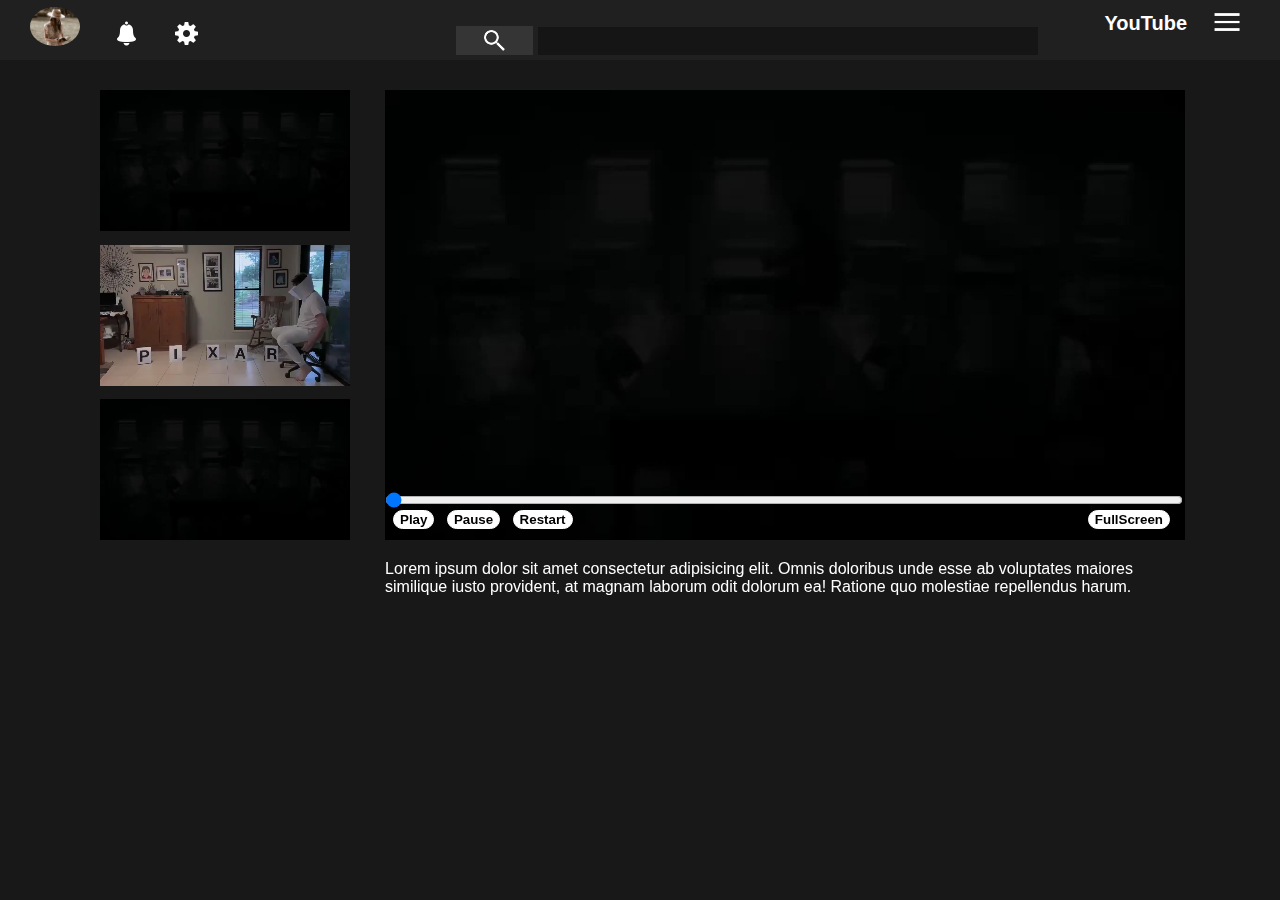
<file: index.html>
<!DOCTYPE html>
<html lang="en">
<head>
    <meta charset="UTF-8">
    <meta http-equiv="X-UA-Compatible" content="IE=edge">
    <meta name="viewport" content="width=device-width, initial-scale=1.0">
    <link rel="styleSheet" href="css/main.css">
    <title>YouTube</title>
</head>
<body>
    
    <div class="Container">
        <nav>
            <img width="30px" src="img/Menu_48px_2.png" style="float: right;margin-right: 38px;">
            <a>YouTube</a>
            <img class="imgAccount" width="50px" src="img/priscilla-du-preez-c2ldRce-6vM-unsplash.jpg" onclick="window.open('sign.html')">
            <img width="25px" src="img/Notification_50px.png">
            <img width="25px" src="img/Settings_50px_1.png">
            <img width="25px" src="img/Search_48px.png" class="imgSearch">
            <input type="search" class="search">
        </nav>
        <div class="videoplay">

            <div class="show">
                <video width="800" id="video" src="video/Sherlock Intro Season 1.mp4"></video>
                <p style="position: fixed;">Lorem ipsum dolor sit amet consectetur adipisicing elit. Omnis doloribus unde esse ab voluptates maiores <br>similique iusto provident, at magnam laborum odit dolorum ea! Ratione quo molestiae repellendus harum.</p>
            </div>
            <div class="controls">
                <input type="range" min="0" max="" value="0" class="range">
                <input type="button" value="Play">
                <input type="button" value="Pause">
                <input type="button" value="Restart">
                <input type="button" value="FullScreen" class="fullScreen">
            </div>
        </div>

        <div class="listVideo">
            <div class="show">                
                <video width="250" id="video2" src="video/Sherlock Intro Season 1.mp4" ></video>
            </div>
            <div class="show">
                <video width="250" id="video3" src="video/PiXAR.mp4"></video>
            </div>
            <div class="show">
                <video width="250" id="video4" src="video/Sherlock Intro Season 1.mp4"></video>
            </div>
        </div>
    </div>


    <script src="js/main.js"></script>

</body>
</html>
</file>
<file: css/main.css>
body{
    margin: 0;
    padding: 0;
    font-family: -apple-system, BlinkMacSystemFont, 'Segoe UI', Roboto, Oxygen, Ubuntu, Cantarell, 'Open Sans', 'Helvetica Neue', sans-serif;
    background-color: #181818;
    color: white;
}
nav{
    background-color: #202020;
    height: 60px;
}

nav a{
    color: white;
    font-size: 20px;
    font-weight: bold;
    float: right;
    margin-right: -5px;
    margin-top: 12px;
}

nav img{
    margin-left: 30px;
    margin-top: 7px !important;
}

nav .imgAccount{
    border-radius: 50%;
    margin-left: 30px;
    margin-top: 12px;
}

.videoplay{
    float: right;
    margin-right: 95px;
    margin-top: 30px;
}

.listVideo{
    margin-top: 30px;
    float: right;
    color: white;
}

.listVideo .show{
    margin-bottom: 10px;
    margin-right: 35px;
}

.range{
    display: block;
    width: 796px;
    height: 6px;
    transform: translate(0%, -50%);
    margin-left: 0 !important;
}

.controls{
    margin-top: -46px;
    position: absolute;
}

.fullScreen{
    float: right;
    margin-right: 15px;
}

.search{
    background-color: #151515;
    border: 1px solid #151515;
    color: white;
    font-size: 16px;
    width: 500px;
    height: 28px;
}

.imgSearch{
    display: inline-block;
    background-color: #353535;
    margin-left: 253px;
    padding: 2px 26px;
    margin-bottom: -9px;
}

.controls input{
    border: 1px solid #fff;
    border-radius: 40px;
    background-color: #fff;
    cursor: pointer;
    margin-left: 8px;
    font-weight: bold;
}

/* sign page */
form{
    background-color: #353535;
    display: inline-block;
    padding: 70px;
    margin-left: 50%;
    margin-left: 38%;
    margin-top: 10%;
}
form input{
    background-color: #181818;
    color: white;
    margin: 10px;
    height: 28px;
}
</file>
